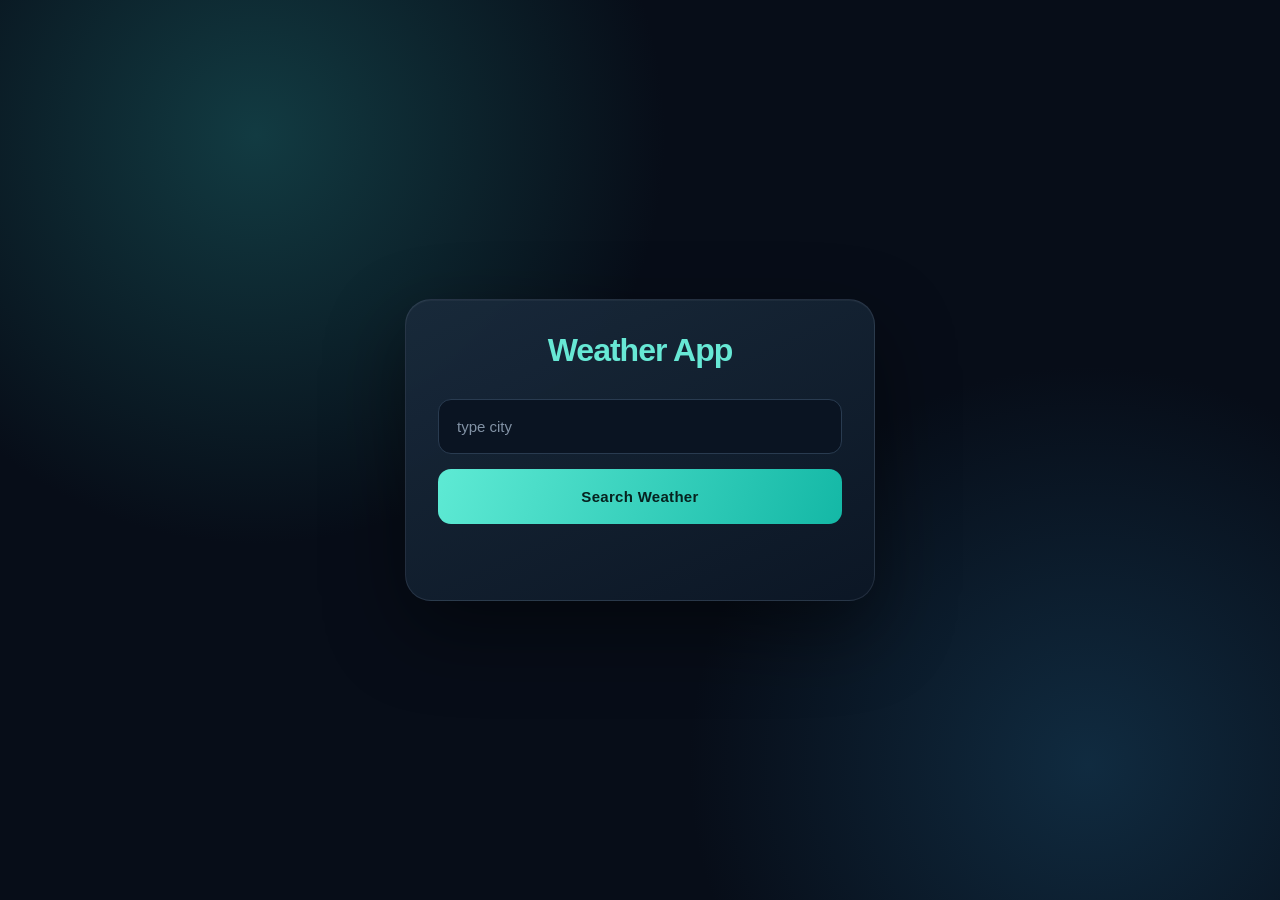
<file: Weather-App/index.html>
<!DOCTYPE html>
<html lang="en">
<head>
    <meta charset="UTF-8">
    <meta name="viewport" content="width=device-width, initial-scale=1.0">
    <title>Weather API Project</title>
    <link rel="stylesheet" href="main.css">
</head>
<body>
    
    <div id="weather-div">
    <h1>Weather App</h1>
    <input type="text" id="inp" placeholder="type city">
    <button type="button" id="searchBtn">Search Weather</button>
    <p id="msg"></p>
    <div id="dynamic"></div>
    </div>



    <script src="script.js"></script>
</body>
</html>
</file>
<file: Weather-App/main.css>
* {
    margin: 0;
    padding: 0;
    box-sizing: border-box;
}



body {
    min-height: 100vh;
    display: flex;
    justify-content: center;
    align-items: center;
    padding: 30px 16px;
    font-family: "Inter", "Segoe UI", sans-serif;
    color: #F8FAFC;

    background:radial-gradient(circle at 20% 15%, #123B42 0%, transparent 32%),radial-gradient(circle at 85% 85%, #102B40 0%, transparent 30%),#070D18;
}




#weather-div {
    width: 100%;
    max-width: 470px;
    padding: 32px;
    background: linear-gradient(
        155deg,
        rgba(25, 42, 59, 0.96),
        rgba(12, 23, 38, 0.98)
    );

    border: 1px solid rgba(148, 163, 184, 0.16);
    border-radius: 26px;

    box-shadow:
        0 30px 80px rgba(0, 0, 0, 0.45),
        inset 0 1px 0 rgba(255, 255, 255, 0.04);
}




#weather-div > h1 {
    font-size: 32px;
    font-weight: 750;
    letter-spacing: -1px;
    text-align: center;

    color: #67E8D5;
    margin-bottom: 30px;
}




#inp {
    display: block;
    width: 100%;
    height: 55px;
    padding: 0 18px;

    background: #0A1422;
    border: 1px solid #293B50;
    border-radius: 13px;

    color: #F8FAFC;
    font-size: 15px;
    outline: none;

    transition: 0.3s ease;
}


#inp::placeholder {
    color: #8292A5;
}




#inp:focus {
    border-color: #2DD4BF;
    box-shadow: 0 0 0 4px rgba(45, 212, 191, 0.10);
}




#searchBtn {
    width: 100%;
    height: 55px;
    margin-top: 15px;

    border: none;
    border-radius: 13px;

    background: linear-gradient(
        110deg,
        #5EEAD4,
        #14B8A6
    );

    color: #06221F;

    font-size: 15px;
    font-weight: 700;
    letter-spacing: 0.3px;

    cursor: pointer;
    transition: 0.3s ease;
}




#searchBtn:hover {
    filter: brightness(1.08);
    transform: translateY(-3px);

    box-shadow: 0 12px 28px rgba(20, 184, 166, 0.20);
}




#searchBtn:active {
    transform: translateY(0);
}


#msg {
    min-height: 20px;
    margin-top: 16px;

    color: #FCA5A5;
    text-align: center;
    font-size: 14px;
}




#dynamic {
    margin-top: 8px;
}




#hey {
    margin-top: 10px;
    animation: weatherAppear 0.45s ease;
}


#hey img{
    width: 100px;
    height: 100px;
    object-fit: cover;
    display: block;
    margin: 10px auto;
}




#hey > h2:first-child{
    
    font-size: 37px;
    font-weight: 700;
    color: #eae65e;
    margin-top: 24px;
    text-align: center;
}


#hey h1 {
    font-size: 58px;
    font-weight: 750;
    text-align: center;

    color: #5EEAD4;
    margin: 15px 0;
}




#hey p {
    display: flex;
    align-items: center;
    justify-content: space-between;

    padding: 16px 18px;
    margin-top: 12px;

    background: rgba(5, 16, 29, 0.70);

    border: 1px solid rgba(148, 163, 184, 0.11);
    border-radius: 14px;

    color: #CBD5E1;
    font-size: 15px;
    line-height: 1.5;
    
    transition: 0.3s ease;
}




#hey p:hover {
    border-color: rgba(45, 212, 191, 0.40);
    background: rgba(45, 212, 191, 0.06);
    transform: translateX(3px);
}


@keyframes weatherAppear {

    from {
        opacity: 0;
        transform: translateY(10px);
    }

    to {
        opacity: 1;
        transform: translateY(0);
    }

}



@media (max-width: 480px) {

    #weather-div {
        padding: 25px 20px;
        border-radius: 22px;
    }

    #weather-div > h1 {
        font-size: 27px;
    }

    #hey > h2:first-child {
        font-size: 23px;
    }

    #hey h1 {
        font-size: 48px;
    }

    #hey p {
        padding: 14px;
        font-size: 14px;
    }

}
</file>
